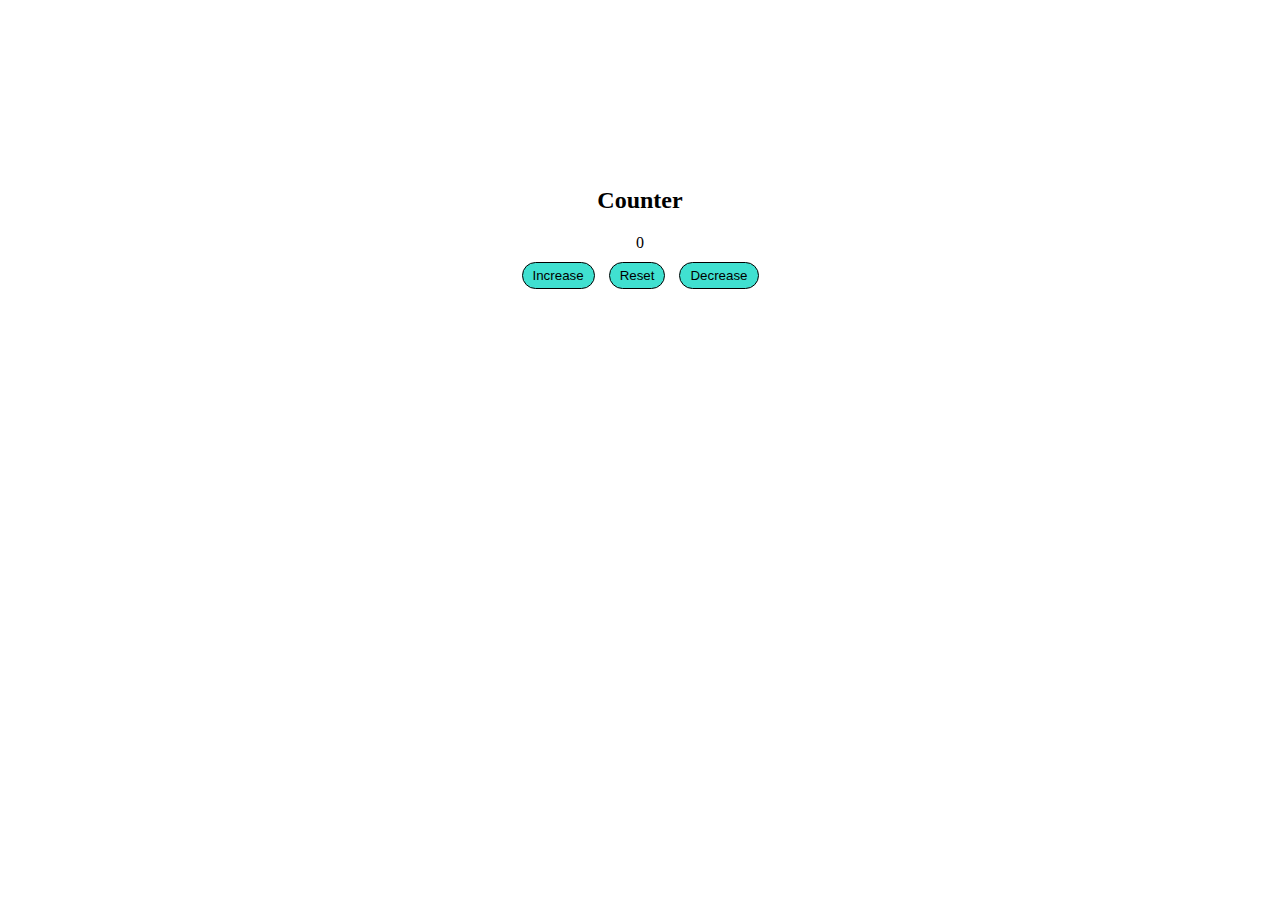
<file: index.html>
<!DOCTYPE html>
<html lang="en">
<head>
    <meta charset="UTF-8">
    <meta http-equiv="X-UA-Compatible" content="IE=edge">
    <meta name="viewport" content="width=device-width, initial-scale=1.0">
    <title>Document</title>
    <link rel="stylesheet" type="text/css" href="styles.css">
</head>
<body>
    <div class="center">
        <h2>Counter</h2>
        <span class="counter">0</span>
        <div>
            <button class="btn" id="increase">Increase</button>
            <button class="btn" id="reset">Reset</button>
            <button class="btn" id="decrease">Decrease</button>
        </div>
    </div>
    <script src="app.js"></script>
</body>
</html>
</file>
<file: styles.css>
.center {
    display: flex;
    flex-direction: column;
    align-items:center;
    justify-content: center;
    height: 50vh;
}

.btn {
    margin: 10px 5px;
    padding: 5px 10px;
    background-color: turquoise;
    border: 1px solid black;
    border-radius: 50px;
}
</file>
